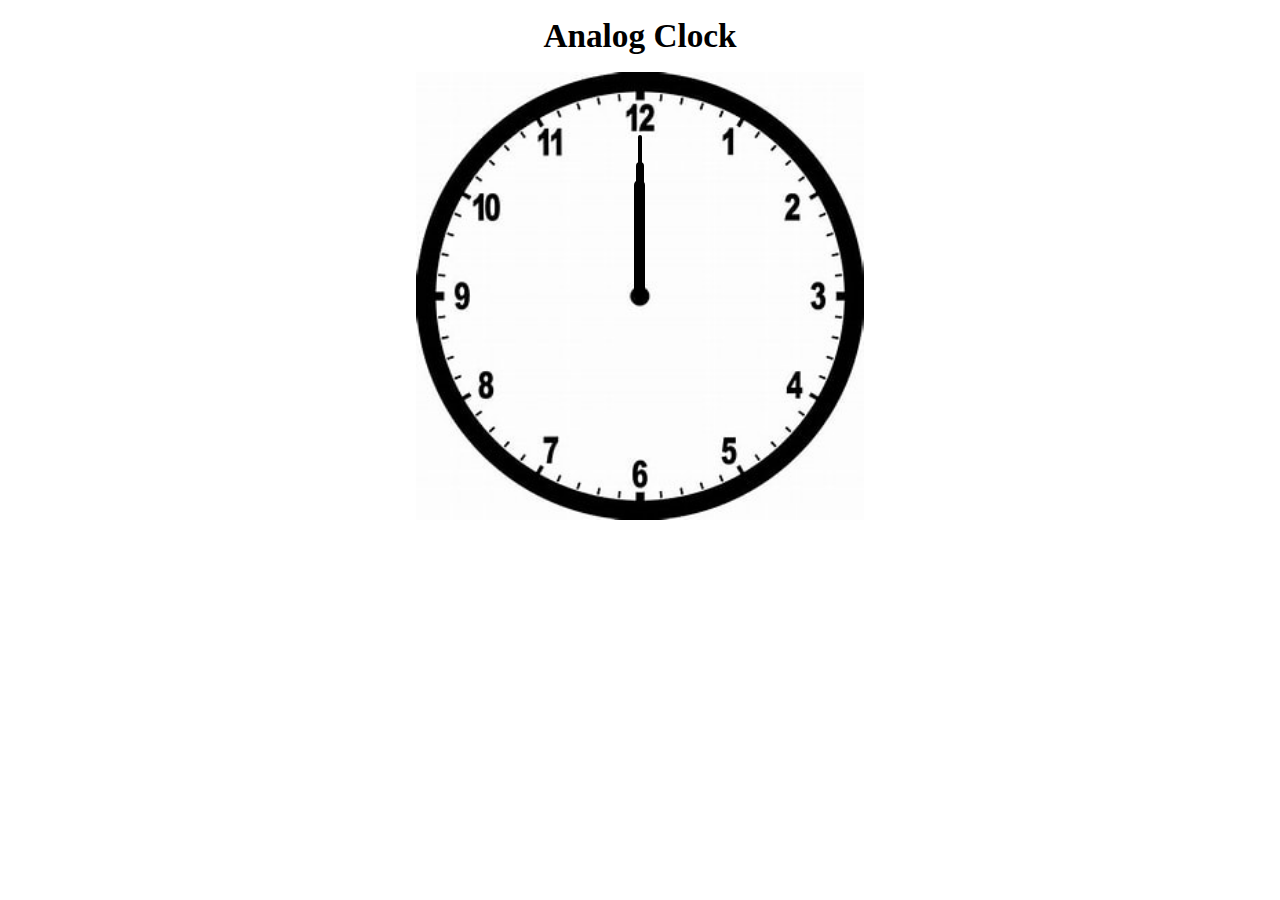
<file: Analog Clock/index.html>
<!DOCTYPE html>
<html lang="en">
<head>
    <meta charset="UTF-8">
    <meta name="viewport" content="width=device-width, initial-scale=1.0">
    <title>Analog Clock</title>
    <link rel="stylesheet" href="style.css">
    <script src="script.js"></script>
</head>
<body>
    <h2>Analog Clock</h2>
    <div id="clockContainer">
        <div id="hour"></div>
        <div id="min"></div>
        <div id="sec"></div>
    </div>
</body>
</html>
</file>
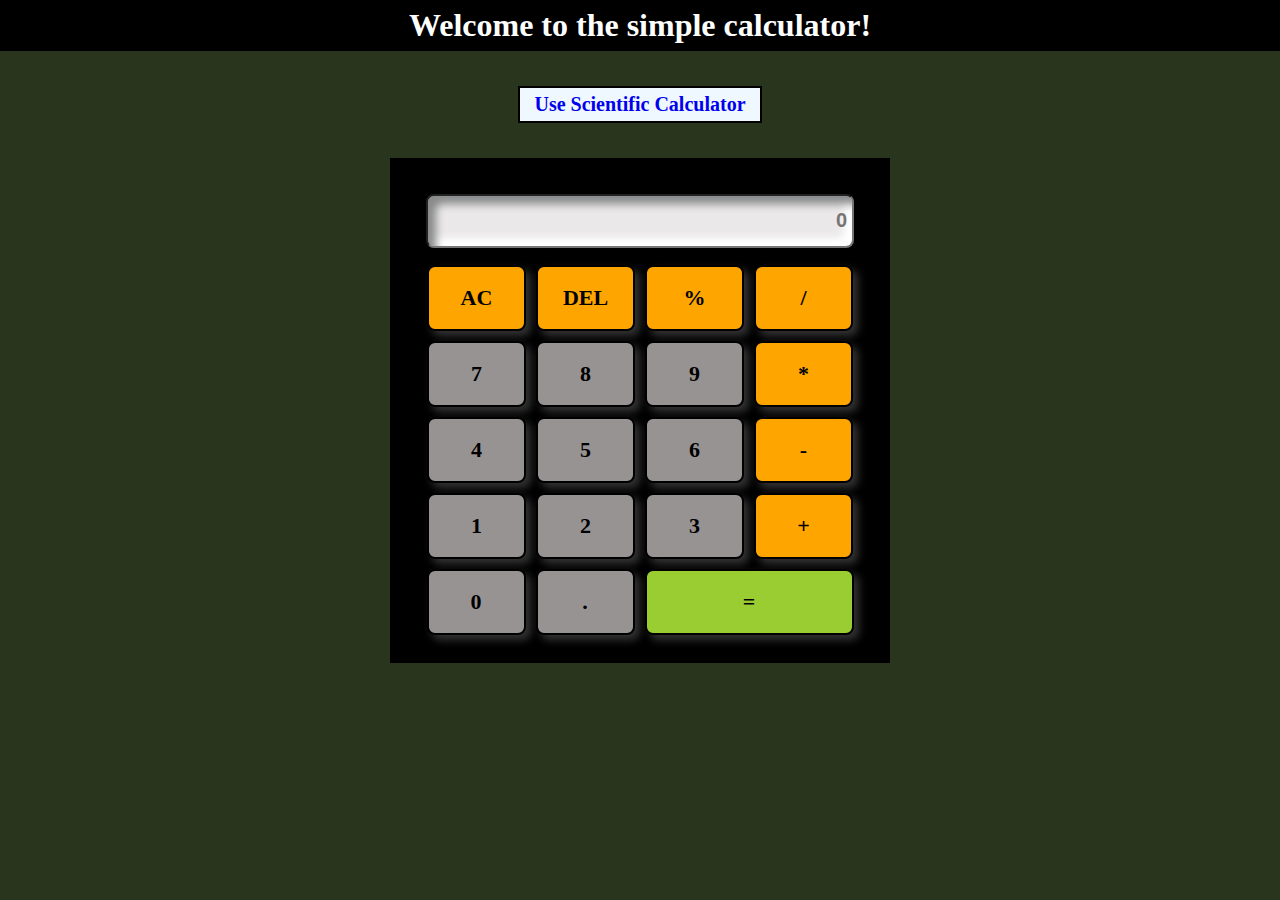
<file: Calculator/index.html>
<!DOCTYPE html>
<html lang="en">
<head>
    <meta charset="UTF-8">
    <meta http-equiv="X-UA-Compatible" content="IE=edge">
    <meta name="viewport" content="width=device-width, initial-scale=1.0">
    <title>Calculator</title>
    <link rel="stylesheet" href="style.css">
    <link rel="stylesheet" href="utils.css">
    <script src="script.js" defer></script>
</head>
<body>
    <h1 class="text-center">Welcome to the simple calculator!</h1>
    <div class="link1"><a href="scientific.html">Use Scientific Calculator</a></div>
    <div class="container1">
        <div class="row1">
            <input type="text" class="display" placeholder="0">
        </div>
        <div class="row">
            <!-- <div class="button bg-orange">&radic;X</div>
            <div class="button bg-orange">X&#178;</div> -->
            <div class="button bg-orange btn">AC</div>
            <div class="button bg-orange btn">DEL</div>
            <div class="button bg-orange btn">&percnt;</div>
            <div class="button bg-orange btn">/</div>
        </div>
        <div class="row">
            <div class="button bg-grey btn">7</div>
            <div class="button bg-grey btn">8</div>
            <div class="button bg-grey btn">9</div>
            <div class="button bg-orange btn">*</div>
            <!-- <div class="button bg-grey">&times;</div> -->
        </div>
        <div class="row">
            <div class="button bg-grey btn">4</div>
            <div class="button bg-grey btn">5</div>
            <div class="button bg-grey btn">6</div>
            <div class="button bg-orange btn">-</div>
        </div>
        <div class="row">
            <div class="button bg-grey btn">1</div>
            <div class="button bg-grey btn">2</div>
            <div class="button bg-grey btn">3</div>
            <div class="button bg-orange btn">+</div>
        </div>
        <div class="row">
            <div class="button bg-grey btn">0</div>
            <div class="button bg-grey btn">.</div>
            <!-- <div class="button bg-orange">&radic;</div> -->
            <!-- <div class="button bg-orange" onclick="sqrt()">&radic;</div> -->
            <!-- <div class="button bg-green btn">=</div> -->
            <div class="button bg-green broad">=</div>

        </div>
        
    </div>
   
</body>
</html>
</file>
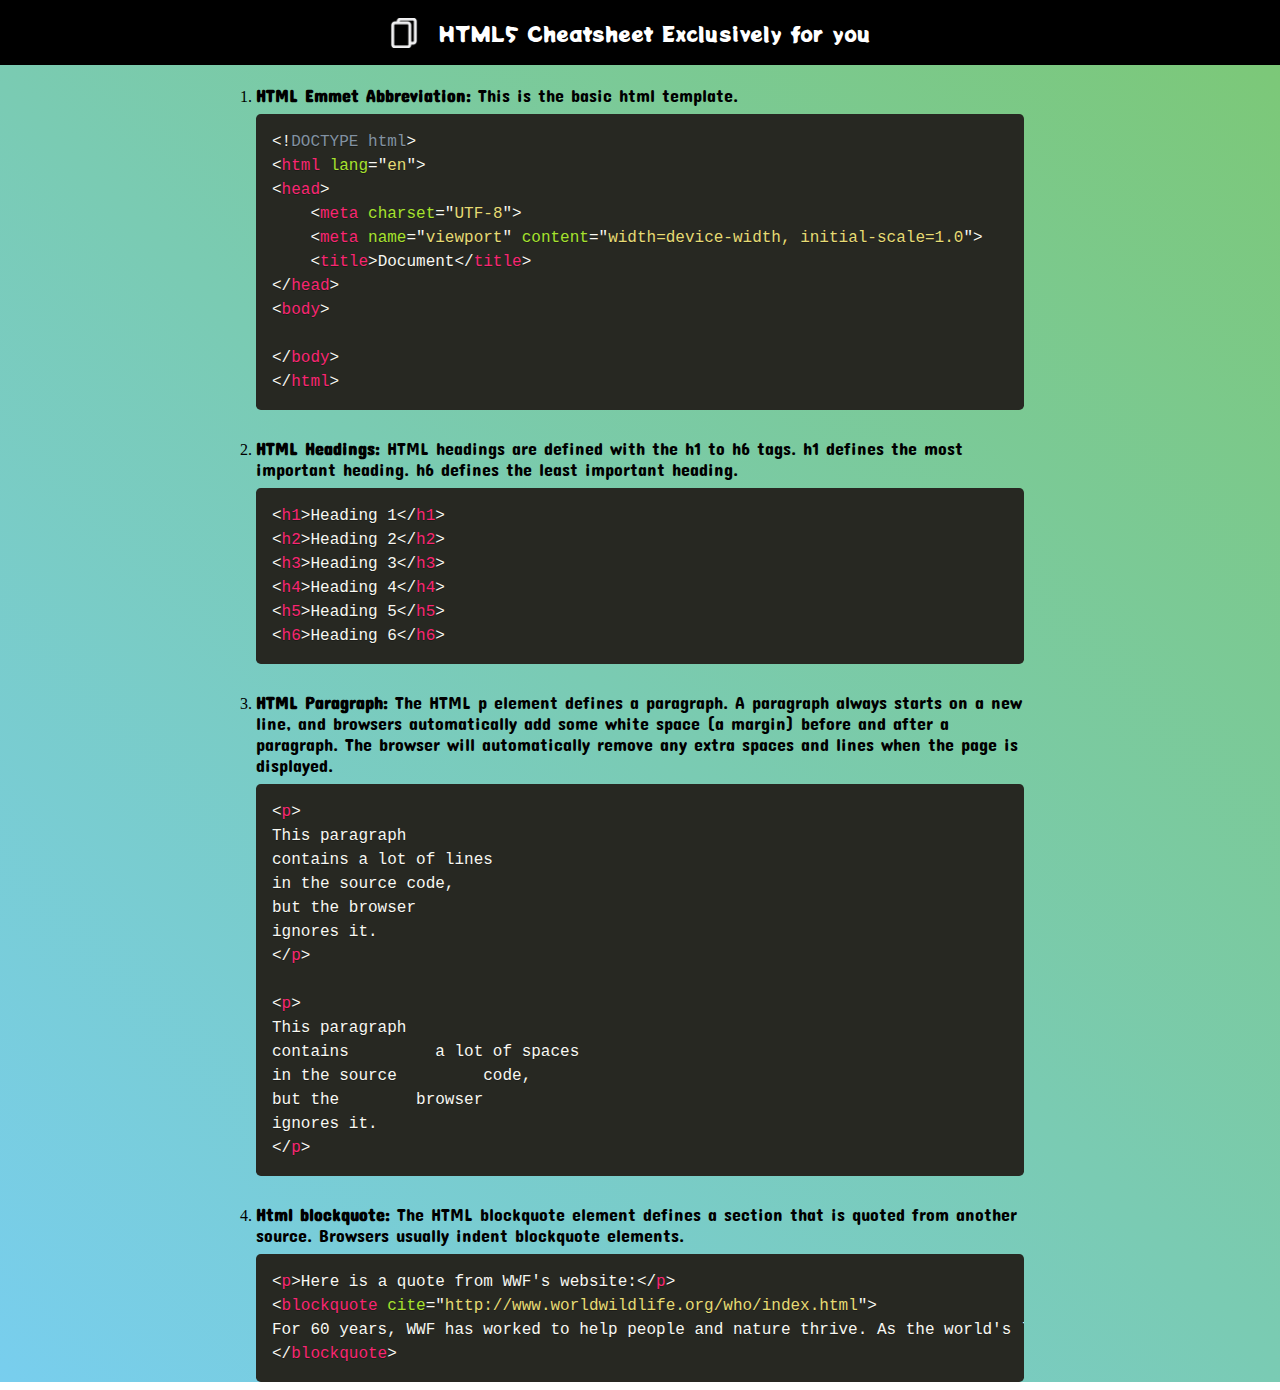
<file: Cheatsheet Template/index.html>
<!DOCTYPE html>
<html lang="en">
<head>
    <meta charset="UTF-8">
    <meta name="viewport" content="width=device-width, initial-scale=1.0">
    <link rel="stylesheet" href="style.css">
    <link href="https://fonts.googleapis.com/css2?family=Caveat:wght@400;700&family=Concert+One&family=Josefin+Sans&family=Kalam&family=Potta+One&family=Satisfy&display=swap" rel="stylesheet">
    <link rel="stylesheet" href="https://cdnjs.cloudflare.com/ajax/libs/font-awesome/4.7.0/css/font-awesome.min.css">
    <link href="https://fontawesome.com/icons/copy?f=sharp&s=regular&rt=flip-both&pc=%23ffffff">
    <link rel="stylesheet" href="prism.css">
    <script src="prism.js"></script>
    <title>HTML5 Cheatsheet</title>
    
</head>
<body>
    <nav>
        <span>
            <!-- <i class="fa fa-clone"></i> -->
            <img src="copy.png" alt="Copy">
        </span>
        <div class="navhead">HTML5 Cheatsheet Exclusively for you</div>
    </nav>
    <div class="container">
        <ol>
            <li><p><b>HTML Emmet Abbreviation: </b>This is the basic html template.</p>
            <pre class="language-html"><code>&lt;!DOCTYPE html&gt;
&lt;html lang="en"&gt;
&lt;head&gt;
    &lt;meta charset="UTF-8"&gt;
    &lt;meta name="viewport" content="width=device-width, initial-scale=1.0"&gt;
    &lt;title&gt;Document&lt;/title&gt;
&lt;/head&gt;
&lt;body&gt;
    
&lt;/body&gt;
&lt;/html&gt;</code></pre>
            </li>
            <li>
                <p><b>HTML Headings: </b>HTML headings are defined with the h1 to h6 tags. h1 defines the most important heading. h6 defines the least important heading.</p>
                <pre class="language-html"><code>&lt;h1&gt;Heading 1&lt;/h1&gt;
&lt;h2&gt;Heading 2&lt;/h2&gt;
&lt;h3&gt;Heading 3&lt;/h3&gt;
&lt;h4&gt;Heading 4&lt;/h4&gt;
&lt;h5&gt;Heading 5&lt;/h5&gt;
&lt;h6&gt;Heading 6&lt;/h6&gt;</code></pre>
            </li>
            <li>
                <p><b>HTML Paragraph: </b>The HTML p element defines a paragraph. A paragraph always starts on a new line, and browsers automatically add some white space (a margin) before and after a paragraph. The browser will automatically remove any extra spaces and lines when the page is displayed.</p>
                <pre class="language-html"><code>&lt;p&gt;
This paragraph
contains a lot of lines
in the source code,
but the browser
ignores it.
&lt;/p&gt;

&lt;p&gt;
This paragraph
contains         a lot of spaces
in the source         code,
but the        browser
ignores it.
&lt;/p&gt;</code></pre>
            </li>
            <li><p><b>Html blockquote: </b>The HTML blockquote element defines a section that is quoted from another source. Browsers usually indent blockquote elements.</p>
            <pre class="language-html"><code>&lt;p&gt;Here is a quote from WWF's website:&lt;/p&gt;
&lt;blockquote cite="http://www.worldwildlife.org/who/index.html"&gt;
For 60 years, WWF has worked to help people and nature thrive. As the world's leading conservation organization, WWF works in nearly 100 countries. At every level, we collaborate with people around the world to develop and deliver innovative solutions that protect communities, wildlife, and the places in which they live.
&lt;/blockquote&gt;</code></pre>
            </li>
        </ol>
    </div>
</body>
</html>
</file>
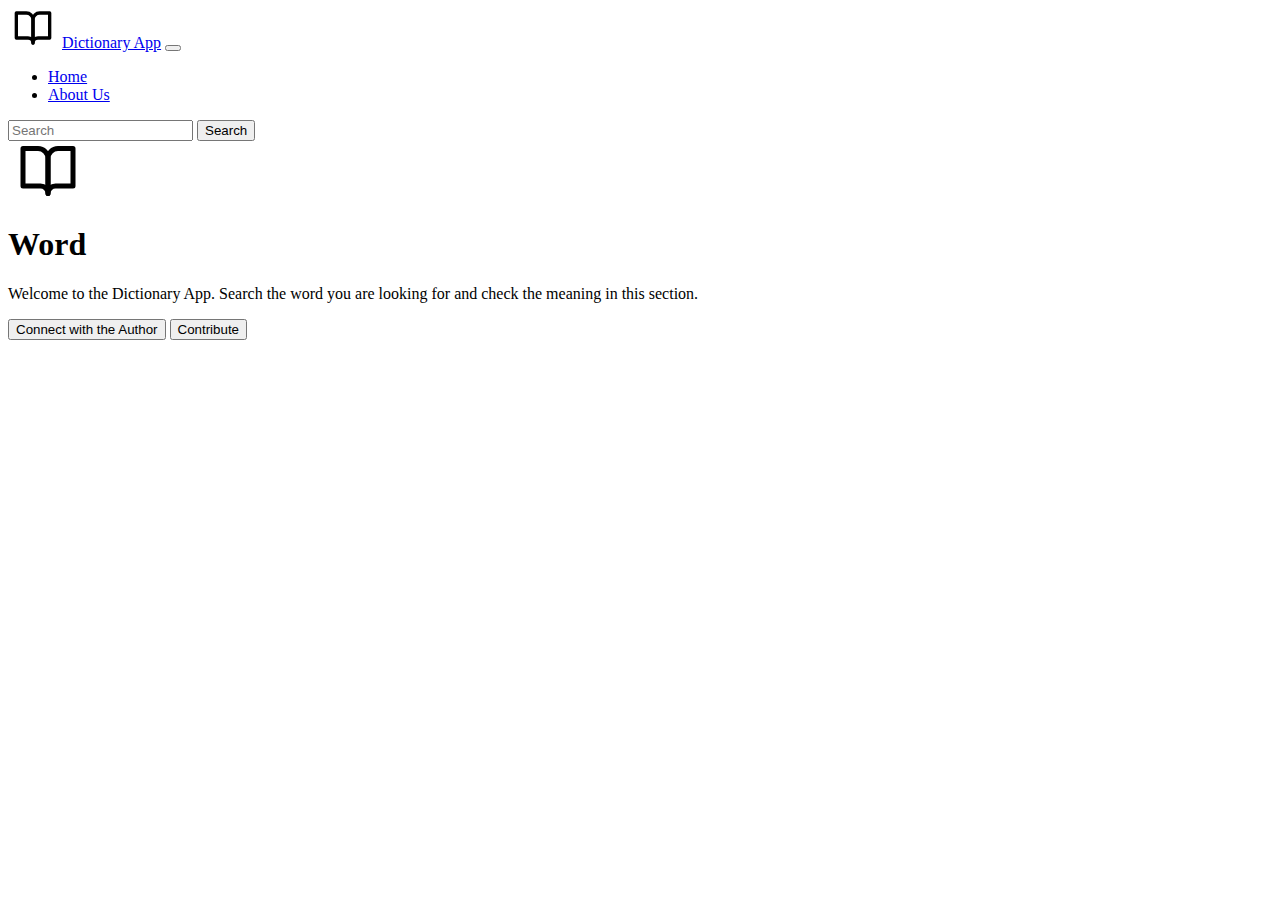
<file: Dictionary App/index.html>
<!doctype html>
<html lang="en">

<head>
    <meta charset="utf-8">
    <meta name="viewport" content="width=device-width, initial-scale=1">
    <title>Dictionary App</title>
    <link href="https://cdn.jsdelivr.net/npm/bootstrap@5.3.0/dist/css/bootstrap.min.css" rel="stylesheet"
        integrity="sha384-9ndCyUaIbzAi2FUVXJi0CjmCapSmO7SnpJef0486qhLnuZ2cdeRhO02iuK6FUUVM" crossorigin="anonymous">
</head>

<body>

    <!-- Navbar Code -->
    <nav class="navbar navbar-expand-lg bg-body-tertiary" data-bs-theme="dark">
        <div class="container-fluid">
            <span class="mx-3"><img class="d-block mx-auto bg-white" src="book-open.svg" alt="book" width="50" height="40"></span>
            <a class="navbar-brand" href="#">Dictionary App</a>
            <button class="navbar-toggler" type="button" data-bs-toggle="collapse"
                data-bs-target="#navbarSupportedContent" aria-controls="navbarSupportedContent" aria-expanded="false"
                aria-label="Toggle navigation">
                <span class="navbar-toggler-icon"></span>
            </button>
            <div class="collapse navbar-collapse" id="navbarSupportedContent">
                <ul class="navbar-nav me-auto mb-2 mb-lg-0">
                    <li class="nav-item">
                        <a class="nav-link active" aria-current="page" href="/">Home</a>
                    </li>
                    <li class="nav-item">
                        <a class="nav-link" href="/about.html">About Us</a>
                    </li>


                </ul>
                <form class="d-flex" role="search">
                    <input id="searchinput" class="form-control me-2" type="search" placeholder="Search" aria-label="Search">
                    <button class="btn btn-outline-success" type="submit" id="searchbtn">Search</button>
                </form>
            </div>
        </div>
    </nav>

    <!-- Main Section -->
    <div class="px-4 py-5 my-5 text-center">
        <!-- <img class="d-block mx-auto mb-4" src="https://github.com/feathericons/feather/blob/master/icons/book-open.svg" alt="book" width="72" height="57"> -->
        <img class="d-block mx-auto mb-4" src="book-open.svg" alt="book" width="80" height="60">
        <h1 class="display-5 fw-bold text-body-emphasis"><span id="wordHeading">Word</span></h1>
        <div class="col-lg-8 mx-auto">
            <p class="lead mb-5 fw-bold my-4 text-justify !important"><span id="definitionbox" class="text-justify !important">Welcome to the Dictionary App. Search the word you
                    are looking for and check the meaning in this section.</span></p>
            <div class="d-grid gap-2 d-sm-flex justify-content-sm-center">
                <button type="button" class="btn btn-primary btn-lg px-4 gap-3">Connect with the Author</button>
                <button type="button" class="btn btn-outline-secondary btn-lg px-4">Contribute</button>
            </div>
        </div>
    </div>


    <script src="https://cdn.jsdelivr.net/npm/bootstrap@5.3.0/dist/js/bootstrap.bundle.min.js"
        integrity="sha384-geWF76RCwLtnZ8qwWowPQNguL3RmwHVBC9FhGdlKrxdiJJigb/j/68SIy3Te4Bkz"
        crossorigin="anonymous"></script>
    <script src="script.js"></script>

</body>

</html>
</file>
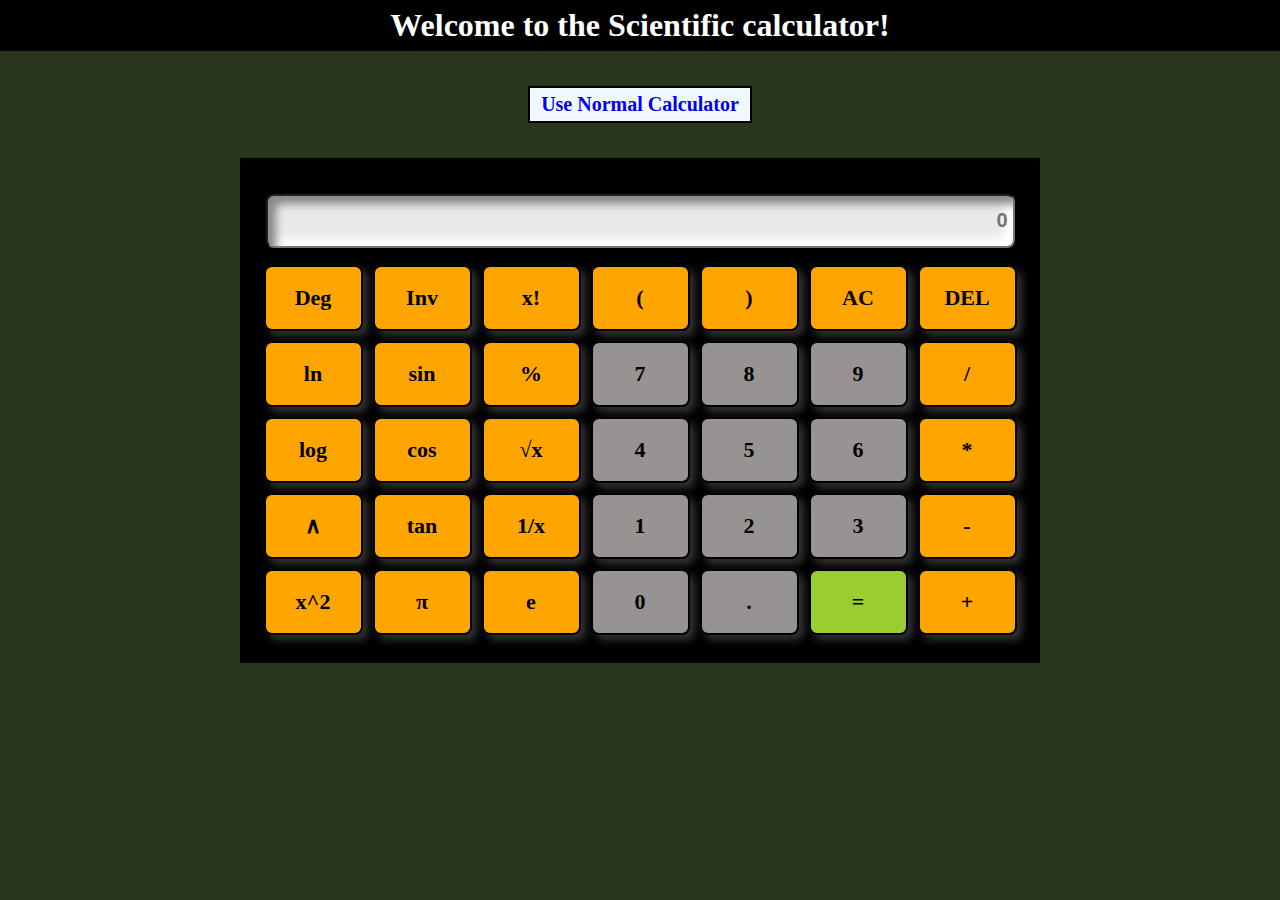
<file: Calculator/scientific.html>
<!DOCTYPE html>
<html lang="en">
<head>
    <meta charset="UTF-8">
    <meta http-equiv="X-UA-Compatible" content="IE=edge">
    <meta name="viewport" content="width=device-width, initial-scale=1.0">
    <title>Scientific Calculator</title>
    <link rel="stylesheet" href="style.css">
    <link rel="stylesheet" href="utils.css">
    <script src="script.js" defer></script>
</head>
<body>
    <h1 class="text-center">Welcome to the Scientific calculator!</h1>
    <div class="link2"><a href="index.html">Use Normal Calculator</a></div>
    <div class="container2">
        <div class="row2">
            <input type="text" class="display" placeholder="0">
        </div>
        <div class="row">
            <!-- <div class="button bg-orange">&radic;X</div>
            <div class="button bg-orange">X&#178;</div> -->
            <div class="button bg-orange btn">Deg</div>
            <div class="button bg-orange btn">Inv</div>
            <div class="button bg-orange btn">x!</div>
            <div class="button bg-orange btn">(</div>
            <div class="button bg-orange btn">)</div>
            <div class="button bg-orange btn">AC</div>
            <div class="button bg-orange btn">DEL</div>
        </div>
        <div class="row">
            <div class="button bg-orange btn">ln</div>
            <div class="button bg-orange btn">sin</div>
            <div class="button bg-orange btn">%</div>
            <div class="button bg-grey btn">7</div>
            <div class="button bg-grey btn">8</div>
            <div class="button bg-grey btn">9</div>
            <div class="button bg-orange btn">/</div>
            <!-- <div class="button bg-grey">&times;</div> -->
        </div>
        <div class="row">
            <div class="button bg-orange" onclick="log()">log</div>
            <div class="button bg-orange btn">cos</div>
            <div class="button bg-orange" onclick = "sqrt()">&radic;x</div>
            <div class="button bg-grey btn">4</div>
            <div class="button bg-grey btn">5</div>
            <div class="button bg-grey btn">6</div>
            <div class="button bg-orange btn">*</div>
        </div>
        <div class="row">
            <div class="button bg-orange" onclick="pow()">&and;</div>
            <div class="button bg-orange btn">tan</div>
            <div class="button bg-orange btn">1/x</div>
            <div class="button bg-grey btn">1</div>
            <div class="button bg-grey btn">2</div>
            <div class="button bg-grey btn">3</div>
            <div class="button bg-orange btn">-</div>
        </div>
        <div class="row">
            <div class="button bg-orange btn">x^2</div>
            <div class="button bg-orange" onclick="pie()">&pi;</div>
            <div class="button bg-orange btn">e</div>
            <div class="button bg-grey btn">0</div>
            <div class="button bg-grey btn">.</div>
            <div class="button bg-green btn">=</div>
            <div class="button bg-orange btn">+</div>
            <!-- <div class="button bg-green broad">=</div> -->

        </div>
        
    </div>
  
</body>
</html>
</file>
<file: Analog Clock/style.css>
*{
    margin: 0;
    padding: 0;
}
h2{
    text-align: center;
    font-weight: bold;
    /* font-size: 2rem; */
    font-size: 2.6vw;
    margin: 17px;
}
/* @media (max-width:750px){
    h2{
        font-size: 1.1rem;
    }
}
@media (max-width:240px){
    h2{
        font-size: calc(1vw + 0.5rem);
        font-size: 0.6rem;
    }
} */
#clockContainer{
    height: 35vw;
    width: 35vw;
    margin: auto;
    background: url('clock1.jpeg') no-repeat;
    background-size: 100%;
    position: relative;
}

#hour, #min, #sec{
    background-color: black;
    position: absolute;
    border-radius: 5px;
    transform-origin: bottom;
}

#hour{
    width: 2.3%;
    height: 26%;
    top: 24%;
    left: 48.75%;
    /* display: none; */
}
#min{
    width: 1.85%;
    height: 30.5%;
    top: 20%;
    left: 49%;
    /* display: none; */
}
#sec{
    width: 1%;
    height: 37%;
    top: 14%;
    left: 49.5%;
    /* display: none; */
}
</file>
<file: Calculator/style.css>
*{
    margin: 0px;
    padding: 0px;
}

body{
    /* background-color: rgb(51, 52, 53); */
    background-color: rgb(41, 53, 28);
}

.container1{
    background-color: black;
    /* width: 50vw;
    height: 75vh; */
    width: 500px;
    height: 505px;
    /* display: block; */
    margin: 0px auto;
    display: flex;
    flex-direction: column;
    align-items: center;
    justify-content: center;
}

.container2{
    background-color: black;
    /* width: 50vw;
    height: 75vh; */
    width: 800px;
    height: 505px;
    /* display: block; */
    margin: 0px auto;
    display: flex;
    flex-direction: column;
    align-items: center;
    justify-content: center;
}

.row{
    display: flex;
}

.row1 input{
    padding: 5px 5px;
    margin: 12px 5px;
    /* width: 40vw;
    height: 5vh; */
    width: 414px;
    height: 40px;
    font-size: 20px;
    font-weight: bold;
    border-radius: 8px;
    background-color: rgb(234, 232, 232);
}

.row2 input{
    padding: 5px 5px;
    margin: 12px 5px;
    /* width: 40vw;
    height: 5vh; */
    width: 735px;
    height: 40px;
    font-size: 20px;
    font-weight: bold;
    border-radius: 8px;
    background-color: rgb(234, 232, 232);
}

.link1{
    border: 2px solid black;
    background-color: aliceblue;
    width: 230px;
    padding: 5px 5px;
    text-align: center;
    font-weight: bold;
    margin: 35px auto;
}
.link2{
    border: 2px solid black;
    background-color: aliceblue;
    width: 210px;
    padding: 5px 5px;
    text-align: center;
    font-weight: bold;
    margin: 35px auto;
}

.link1 a{
    text-decoration: none;
    font-size: 20px;
}
.link2 a{
    text-decoration: none;
    font-size: 20px;
}
</file>
<file: Calculator/utils.css>
.text-center{
    text-align: center;
}

h1{
    border: 2px solid black;
    background-color: black;
    color: white;
    /* margin: 10px 0px; */
    padding: 5px 0px;
}

.bg-green{
    background-color: yellowgreen;
}
.bg-orange{
    background-color: orange;
}
.bg-grey{
    background-color: rgb(151, 147, 147);
}
.button{
    border: 2px solid black;
    border-radius: 8px;
    /* width: 80px; */
    width: 95px;
    height: 62px;
    margin: 5px 5px;
    font-size: 22px;
    font-weight: bold;
    cursor: pointer;
    display: flex;
    align-items: center;
    justify-content: center;
    box-shadow: 5px 5px 8px rgb(53, 52, 52);
                transition: 0.4s;
                /* -5px -5px 3px rgb(32, 31, 31); */
}
.button:hover{
    /* background-color: rgb(216, 211, 211); */
    background-color: rgb(35, 34, 34);
    color: white;
    box-shadow: inset 5px 5px 8px rgb(53, 52, 52),
                inset -5px -5px 8px rgb(53, 52, 52);
}
.broad{
    width: 205px;
}

.display{
    text-align: right;
    box-shadow: inset 8px 8px 8px #88898a,
                inset -8px -8px 8px #ffffff;
    background-color: #ecf0f3;
}
</file>
<file: Cheatsheet Template/style.css>
/* font-family: 'Caveat', cursive; */
/* font-family: 'Concert One', cursive; */
/* font-family: 'Josefin Sans', sans-serif; */
/* font-family: 'Kalam', cursive; */
/* font-family: 'Satisfy', cursive; */

*{
    margin: 0;
    padding: 0;
}

nav{
    height: 65px;
    display: flex;
    justify-content: center;
    align-items: center;
    background-color: black;
    color: white;
}

nav span{
    display: flex;
    align-items: center;
    justify-content: center;
}
nav img{
    height: 30px;
    width: 30px;
}
nav .navhead{
    margin: 0 20px;
    font-size: 1.3rem;
    font-family: 'Potta One', cursive;
}

.container{
    background: linear-gradient(45deg, rgb(120, 206, 238), rgb(124, 200, 120));
}
.container li{
    color: black;
    font-size: 1rem;
    width: 60%;
    margin: auto;
    padding-top: 20px;
}
.container p{
    font-size: 1.1rem;
    font-family: 'Concert One', cursive;
}

.toolbar button{
    border: 2px solid white !important;
    padding: 3px 7px !important;
    font-size: 1rem !important;
    font-weight: bold !important;
    background-color: grey !important;
    color: white !important;
}
.toolbar button:hover{
    color: black !important;
}
</file>
<file: Cheatsheet Template/prism.css>
/* PrismJS 1.29.0
https://prismjs.com/download.html#themes=prism-okaidia&languages=[base64]&plugins=toolbar+copy-to-clipboard */
code[class*=language-],pre[class*=language-]{color:#f8f8f2;background:0 0;text-shadow:0 1px rgba(0,0,0,.3);font-family:Consolas,Monaco,'Andale Mono','Ubuntu Mono',monospace;font-size:1em;text-align:left;white-space:pre;word-spacing:normal;word-break:normal;word-wrap:normal;line-height:1.5;-moz-tab-size:4;-o-tab-size:4;tab-size:4;-webkit-hyphens:none;-moz-hyphens:none;-ms-hyphens:none;hyphens:none}pre[class*=language-]{padding:1em;margin:.5em 0;overflow:auto;border-radius:.3em}:not(pre)>code[class*=language-],pre[class*=language-]{background:#272822}:not(pre)>code[class*=language-]{padding:.1em;border-radius:.3em;white-space:normal}.token.cdata,.token.comment,.token.doctype,.token.prolog{color:#8292a2}.token.punctuation{color:#f8f8f2}.token.namespace{opacity:.7}.token.constant,.token.deleted,.token.property,.token.symbol,.token.tag{color:#f92672}.token.boolean,.token.number{color:#ae81ff}.token.attr-name,.token.builtin,.token.char,.token.inserted,.token.selector,.token.string{color:#a6e22e}.language-css .token.string,.style .token.string,.token.entity,.token.operator,.token.url,.token.variable{color:#f8f8f2}.token.atrule,.token.attr-value,.token.class-name,.token.function{color:#e6db74}.token.keyword{color:#66d9ef}.token.important,.token.regex{color:#fd971f}.token.bold,.token.important{font-weight:700}.token.italic{font-style:italic}.token.entity{cursor:help}
div.code-toolbar{position:relative}div.code-toolbar>.toolbar{position:absolute;z-index:10;top:.3em;right:.2em;transition:opacity .3s ease-in-out;opacity:0}div.code-toolbar:hover>.toolbar{opacity:1}div.code-toolbar:focus-within>.toolbar{opacity:1}div.code-toolbar>.toolbar>.toolbar-item{display:inline-block}div.code-toolbar>.toolbar>.toolbar-item>a{cursor:pointer}div.code-toolbar>.toolbar>.toolbar-item>button{background:0 0;border:0;color:inherit;font:inherit;line-height:normal;overflow:visible;padding:0;-webkit-user-select:none;-moz-user-select:none;-ms-user-select:none}div.code-toolbar>.toolbar>.toolbar-item>a,div.code-toolbar>.toolbar>.toolbar-item>button,div.code-toolbar>.toolbar>.toolbar-item>span{color:#bbb;font-size:.8em;padding:0 .5em;background:#f5f2f0;background:rgba(224,224,224,.2);box-shadow:0 2px 0 0 rgba(0,0,0,.2);border-radius:.5em}div.code-toolbar>.toolbar>.toolbar-item>a:focus,div.code-toolbar>.toolbar>.toolbar-item>a:hover,div.code-toolbar>.toolbar>.toolbar-item>button:focus,div.code-toolbar>.toolbar>.toolbar-item>button:hover,div.code-toolbar>.toolbar>.toolbar-item>span:focus,div.code-toolbar>.toolbar>.toolbar-item>span:hover{color:inherit;text-decoration:none}
</file>
